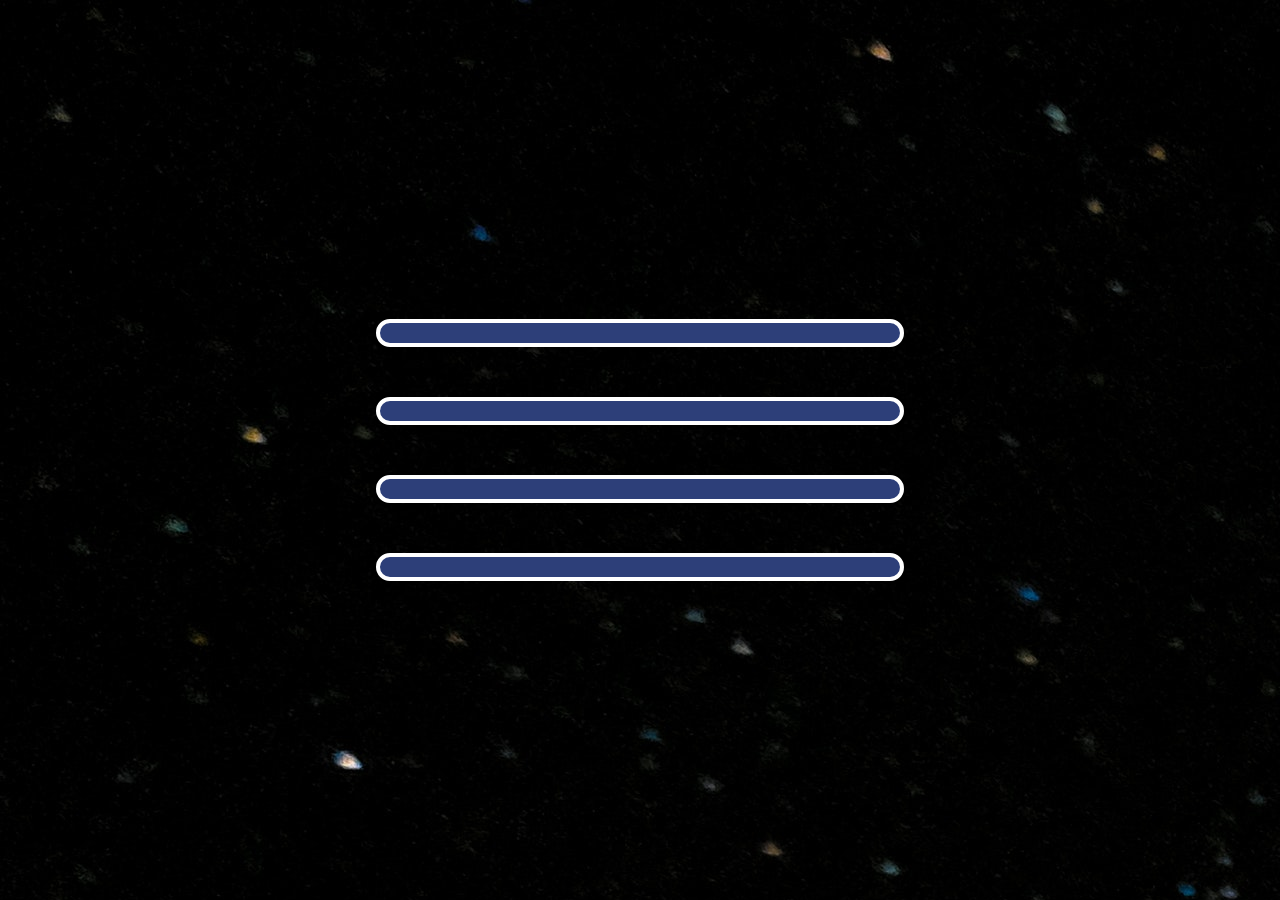
<file: Quarter 5/Interactive Web/quizTrivia_aCastillo/index.html>
<!DOCTYPE html>
<html lang="en">

<head>
    <meta charset="UTF-8">
    <meta http-equiv="X-UA-Compatible" content="IE=edge">
    <meta name="viewport" content="width=device-width, initial-scale=1.0">
    <title>Document</title>
    <link href='style.css' rel='stylesheet' />
</head>

<body>
    <div id='question'></div>
    <div class="center">
        <div id='btn1' class='btn'></div>
        <div id='btn2' class='btn'></div>
        <div id='btn3' class='btn'></div>
        <div id='btn4' class='btn'></div>
    </div>
    <script src="script.js"></script>
</body>

</html>
</file>
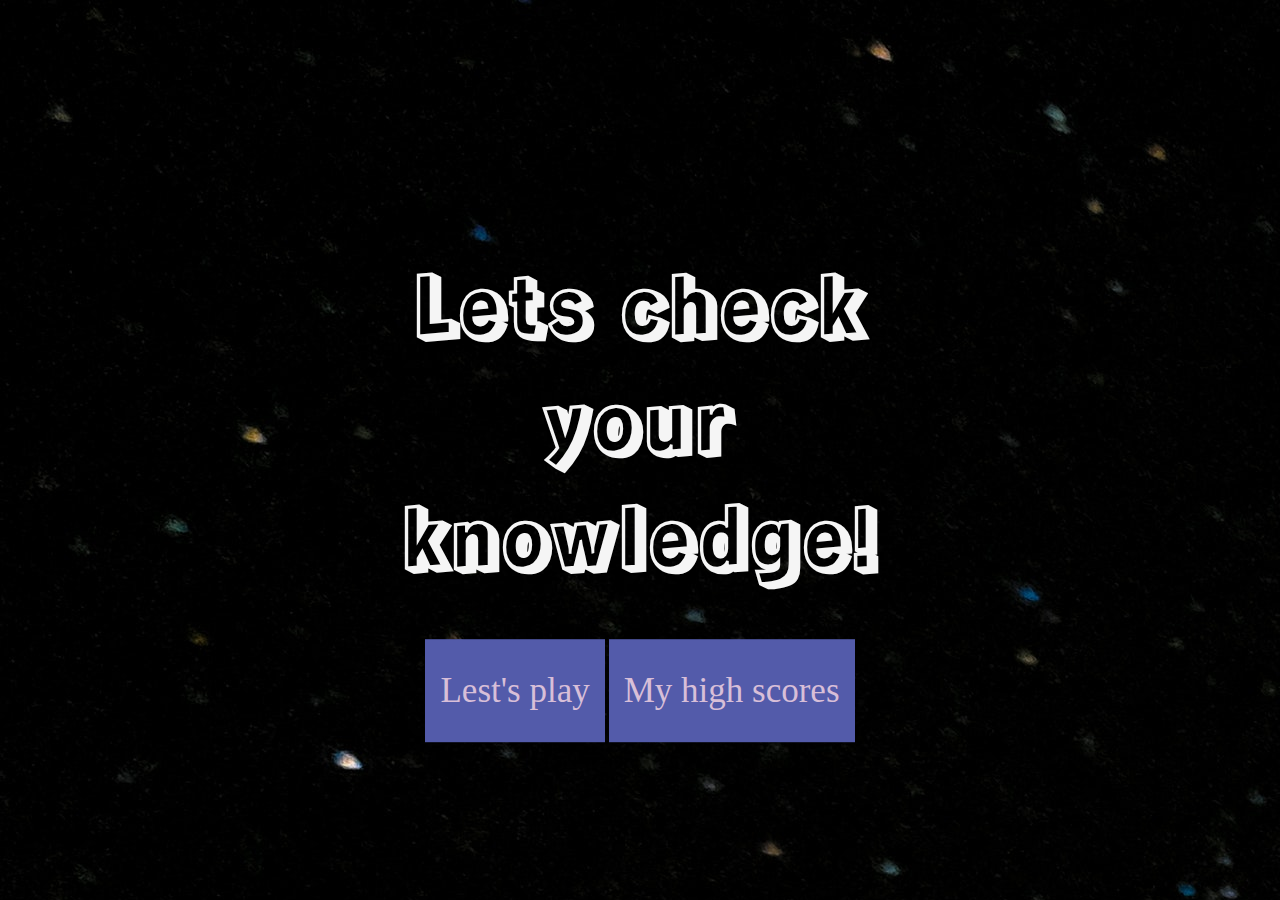
<file: Quarter 5/Interactive Web/quizTrivia_aCastillo/home.html>
<!DOCTYPE html>
<html lang="en">
<head>
    <meta charset="UTF-8">
    <meta http-equiv="X-UA-Compatible" content="IE=edge">
    <meta name="viewport" content="width=device-width, initial-scale=1.0">
    <title>Document</title>
    <link href="style.css" rel="stylesheet">
</head>
<body>
    <div class="center">
            <h1>Lets check your knowledge!</h1>
            <a href="/index.html" class='btnh'>Lest's play</a>
            <a href="/highscore.html" id="high-btn" class='btnh'>My high scores</a>
    </div>
</body>
</html>
</file>
<file: Quarter 5/Interactive Web/quizTrivia_aCastillo/style.css>
@import url('https://fonts.googleapis.com/css2?family=Rampart+One&display=swap');

html {
    background-image:url(media/trivia.jpg);
    color: #fff;
    text-align: center;
  }
.center {
  margin: 0;
  position: absolute;
  top: 50%;
  left: 50%;
  -ms-transform: translate(-50%, -50%);
  transform: translate(-50%, -50%);
}

  h1 {
    font-family: 'Rampart One';
    font-size: 80px;
    color: #f5f5f5;
    margin-bottom: 80px;
    
  }

  .btnh {
    font-size: 35px;
    padding: 32px 15px;
    width: 480px;
    text-align: center;
    margin-bottom: 16px;
    text-decoration: none;
    color: #d8bfd8;
    background-color: rgb(83, 91, 170);
    cursor: pointer;
    user-select: none;
    transition: transform 150ms;
  }
  
  .btn {
    background-color: rgb(45, 63, 121);
    color: #fff;
    text-align: center;
    border: 4px solid #fff;
    border-radius: 14px;
    padding: 10px;
    margin: 50px;
    width: 500px;
    cursor: pointer;
    user-select: none;
  }

  .btnh:hover {
    background-color: rgb(83, 91, 170);
    cursor: pointer;
    box-shadow: cadetblue;
    transform: scale(1.03);

  }
  
  .btn:hover {
    background-color: rgb(83, 91, 170);
    cursor: pointer;
    box-shadow: cadetblue;
    transition: transform 150ms;
    transform: scale(1.03);

  }

  #question {
    background-color: #808080;
    text-align: center;
  }
</file>
